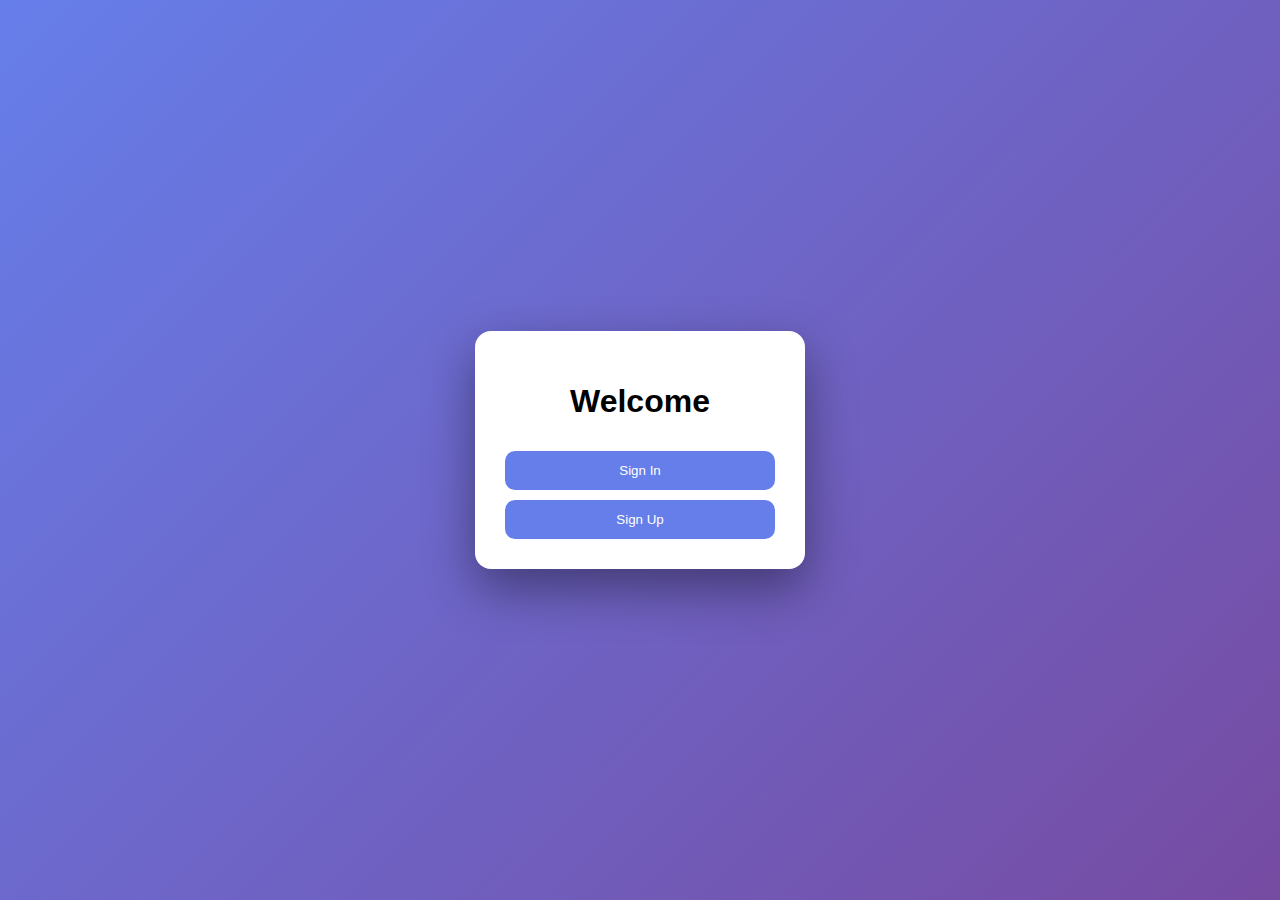
<file: src/main/resources/static/index.html>
<!DOCTYPE html>
<html lang="ru">
<head>
    <meta charset="UTF-8">
    <title>Auth App</title>
    <link rel="stylesheet" href="style.css">
</head>
<body>

<div class="container">

    <!-- Главная -->
    <div id="main" class="card">
        <h1>Welcome</h1>
        <button onclick="openLogin()">Sign In</button>
        <button onclick="openRegister()">Sign Up</button>
    </div>

    <!-- Логин -->
    <div id="login" class="card hidden">
        <h2>Sign In</h2>
        <input id="loginEmail" type="email" placeholder="Email">
        <input id="loginPassword" type="password" placeholder="Password">
        <button onclick="login()">Sign In</button>
        <div id="loginLoader" class="loader hidden"></div>
        <p onclick="goHome()">Back</p>
    </div>

    <!-- Регистрация -->
    <div id="register" class="card hidden">
        <h2>Sign Up</h2>
        <input id="name" placeholder="Name">
        <input id="surname" placeholder="Surname">
        <input id="username" placeholder="Username">
        <input id="email" type="email" placeholder="Email">
        <input id="password" type="password" placeholder="Password">
        <input id="phoneNumber" placeholder="Phone number">
        <button onclick="register()">Create Account</button>
        <div id="registerLoader" class="loader hidden"></div>
        <p onclick="goHome()">Back</p>
    </div>

    <div id="verify" class="card hidden">
        <h2>Email Verification</h2>
        <p>We sent a code to your email</p>
        <input id="verifyCode" placeholder="Enter code">
        <button onclick="verifyCode()">Verify</button>
        <div id="verifyLoader" class="loader hidden"></div>
        <p onclick="goHome()">Back</p>
    </div>

</div>

<script src="script.js"></script>
</body>
</html>
</file>
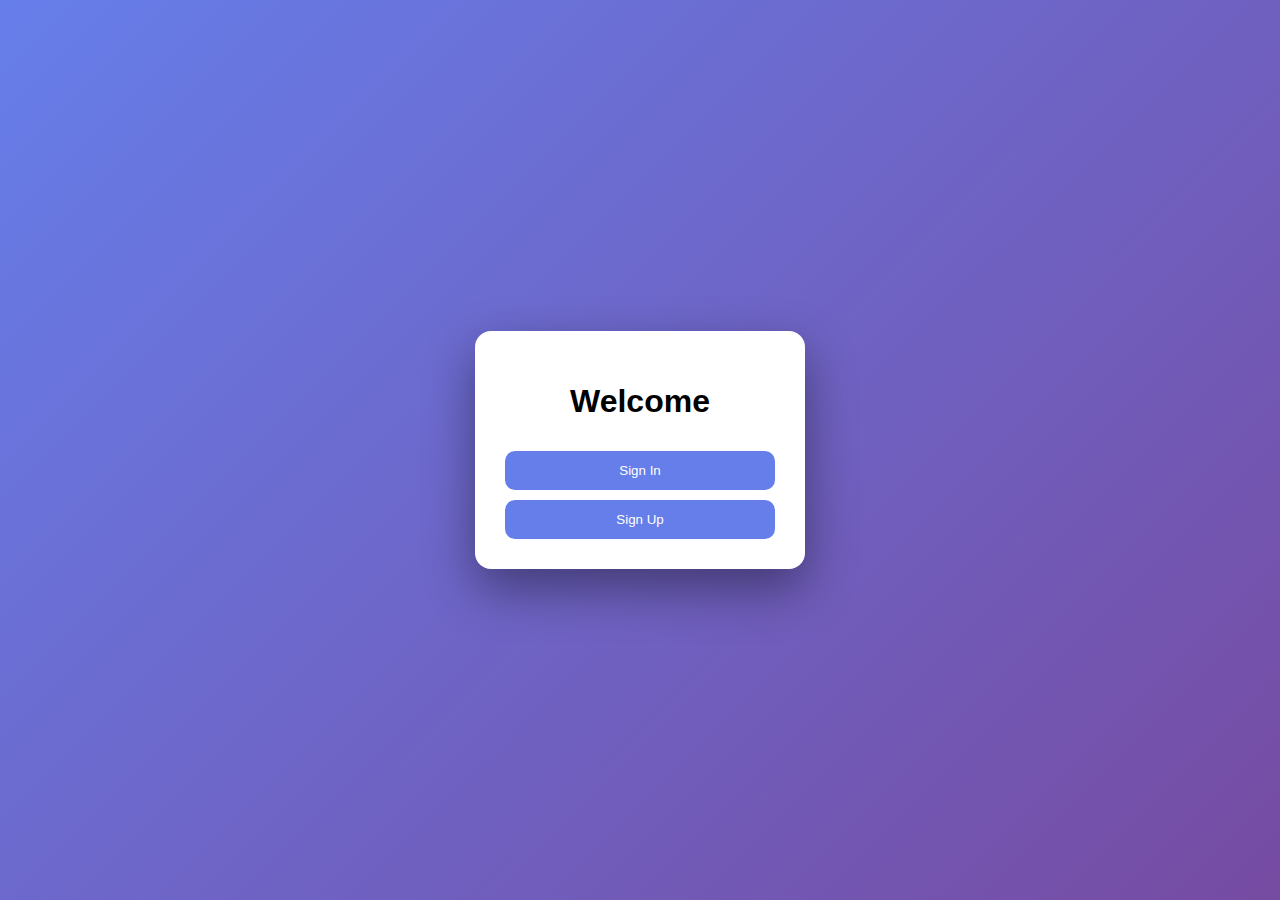
<file: src/main/resources/static/dashboard.html>
<!DOCTYPE html>
<html lang="ru">
<head>
    <meta charset="UTF-8">
    <title>Dashboard</title>
    <link rel="stylesheet" href="style.css">
</head>
<body>

<div class="container">
    <div class="card">
        <h1>Logged In</h1>
        <p id="userInfo"></p>
        <button onclick="logout()">Выйти</button>
    </div>
</div>

<script>
    const user = JSON.parse(localStorage.getItem("user"));

    if (!user) {
        window.location.href = "index.html";
    } else {
        document.getElementById("userInfo").innerText =
            user.username || user.email || JSON.stringify(user);
    }

    function logout() {
        localStorage.clear();
        window.location.href = "index.html";
    }
</script>

</body>
</html>
</file>
<file: src/main/resources/static/style.css>
* {
    box-sizing: border-box;
    font-family: Arial, sans-serif;
}

body {
    margin: 0;
    height: 100vh;
    background: linear-gradient(135deg, #667eea, #764ba2);
}

.container {
    height: 100vh;
    display: flex;
    justify-content: center;
    align-items: center;
}

.card {
    background: white;
    width: 330px;
    padding: 30px;
    border-radius: 16px;
    text-align: center;
    box-shadow: 0 20px 50px rgba(0,0,0,0.4);
    animation: pop 0.5s ease;
}

@keyframes pop {
    from {
        transform: scale(0.8);
        opacity: 0;
    }
    to {
        transform: scale(1);
        opacity: 1;
    }
}

input {
    width: 100%;
    padding: 12px;
    margin: 7px 0;
    border-radius: 8px;
    border: 1px solid #ccc;
}

button {
    width: 100%;
    padding: 12px;
    background: #667eea;
    color: white;
    border: none;
    border-radius: 10px;
    margin-top: 10px;
    cursor: pointer;
    transition: 0.3s;
}

button:hover {
    transform: scale(1.04);
    background: #5563d6;
}

p {
    margin-top: 15px;
    cursor: pointer;
    color: #777;
}

.hidden {
    display: none;
}

.loader {
    margin: 12px auto 0;
    border: 5px solid #eee;
    border-top: 5px solid #667eea;
    width: 35px;
    height: 35px;
    border-radius: 50%;
    animation: spin 1s linear infinite;
}

@keyframes spin {
    100% {
        transform: rotate(360deg);
    }
}

#verify p {
    color: #666;
    font-size: 14px;
    margin-bottom: 10px;
}
</file>
